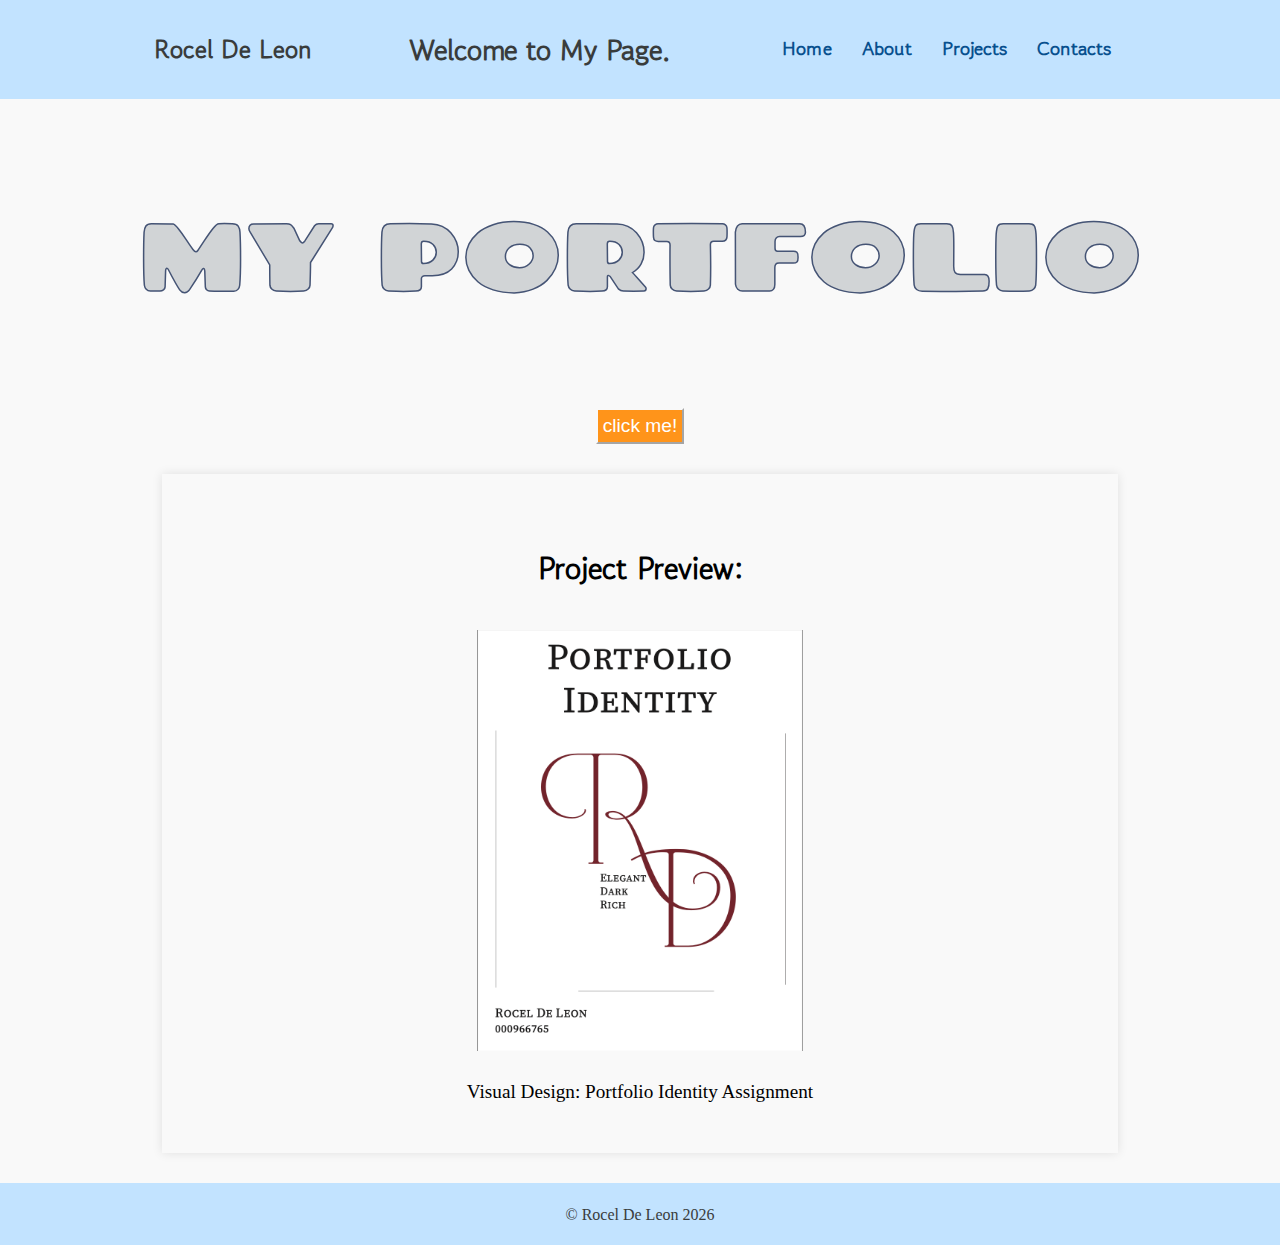
<file: index.html>
<!DOCTYPE html>
<html lang="en">
<head>
    <meta charset="UTF-8">
    <meta name="viewport" content="width=device-width, initial-scale=1.0">
    <title>Home</title>
    <link href="css/main.css"
    rel="stylesheet">
</head>
<body>
    <header>
        <h1>Rocel De Leon</h1> 
        <h2> Welcome to My Page.</h2>
        <nav class="navbar">
            <ul>
                <li><a href="./index.html">Home</a></li>
                <li><a href="./About/about.html">About</a></li>
                <li><a href="./projects/projects.html">Projects</a></li>
                <li><a href="./contacts/contacts.html">Contacts</a></li>
            </ul>
        </nav>
    </header>
    <section>
        <h3>MY PORTFOLIO</h3>
        <button id="buttondate">click me!</button>
    </section>
    <section>
        <div class="preview">
            <h4>Project Preview:</h4>
            <figure>
                <img src="Images/portfolio%20ID.png" alt="Porfolio Identity of initials R and D intertwined with the words elegant, dark and rich.">
                <p>Visual Design: Portfolio Identity Assignment</p>
                <!--Will become a slider with more project pictures-->
            </figure>
        </div>
    </section>
    
    <footer>
        <small>&copy; Rocel De Leon <span id="footeryear"></span></small>
    </footer>
    <script defer src="./js/main.js"></script>
</body>
</html>
</file>
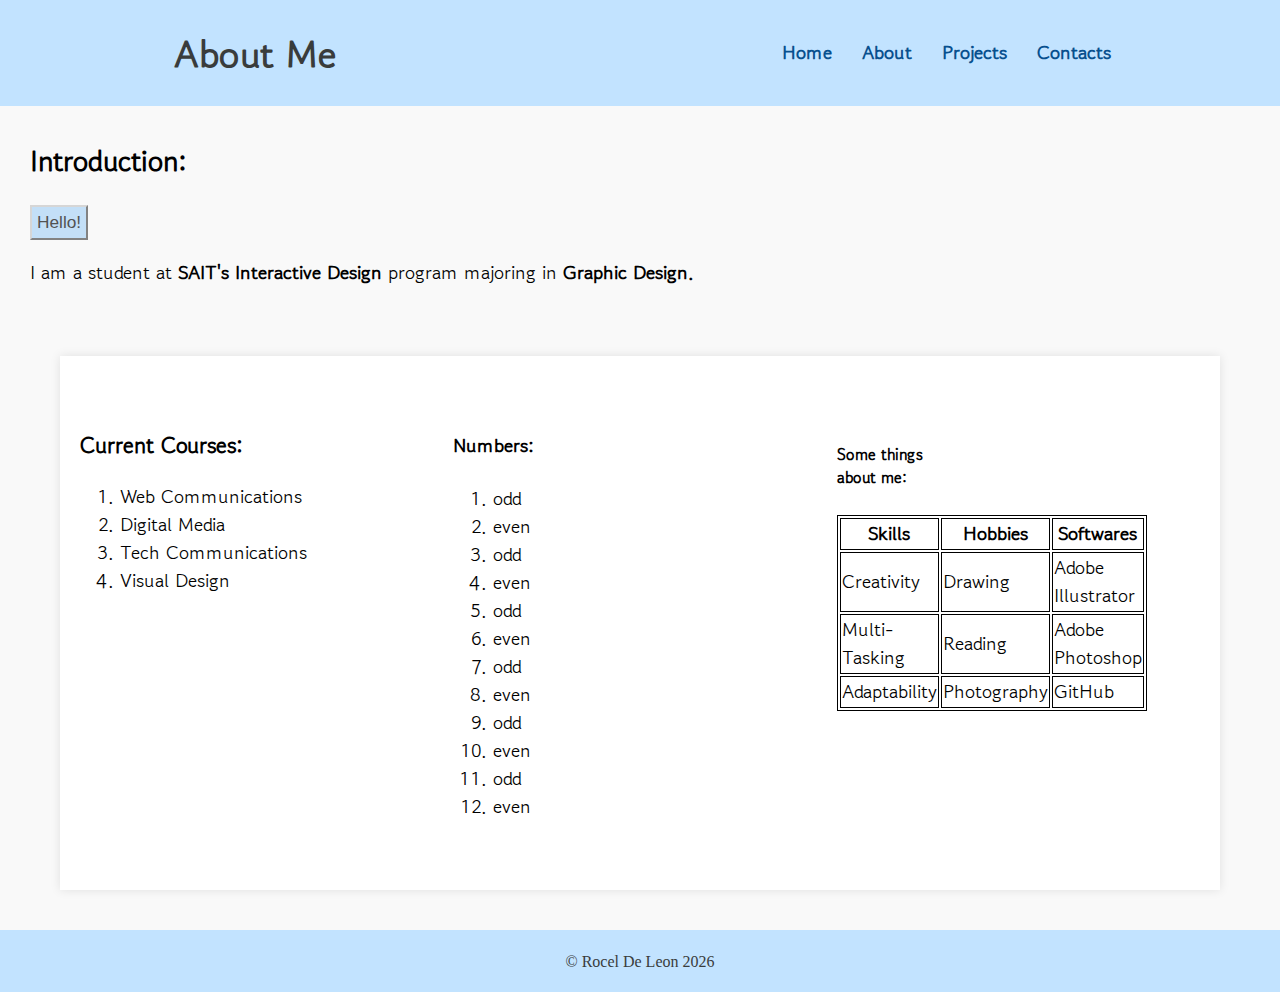
<file: About/about.html>
<!DOCTYPE html>
<html lang="en">
<head>
    <meta charset="UTF-8">
    <meta name="viewport" content="width=device-width, initial-scale=1.0">
    <title>About</title>
    <link href="../css/about.css"
    rel="stylesheet">
</head>
<body>
    <header>
        <h1>About Me</h1>
        <nav>
            <ul>
                <li><a href="../index.html">Home</a></li>
                <li><a href="../About/about.html">About</a></li>
                <li><a href="../projects/projects.html">Projects</a></li>
                <li><a href="../contacts/contacts.html">Contacts</a></li>
            </ul>
        </nav>
    </header>
    <main>
        <section>
            <h2>Introduction:</h2>
            <button id="btn-alert">Hello!</button>
            <p>I am a student at <strong>SAIT's Interactive Design</strong> program majoring in <strong>Graphic Design.</strong></p>
        </section>
        <section>
            <div class="aboutrow">
                <div class="aboutcolumn">
                    <h3>Current Courses:</h3>
                    <ol>
                        <li>Web Communications</li>
                        <li>Digital Media</li>
                        <li>Tech Communications</li>
                        <li>Visual Design</li>
                    </ol>
                </div>
                <div class="aboutcolumn">
                        <h4>Numbers:</h5>
                        <ol id="numbers"></ol>
                </div>
                <div class="aboutcolumn">
                    <section id="table">
                        <h5>Some things about me:</h4>
                        <table>
                            <tr>
                                <th>Skills</th>
                                <th>Hobbies</th>
                                <th>Softwares</th>
                            </tr>
                            <tr>
                                <td>Creativity</td>
                                <td>Drawing</td>
                                <td>Adobe Illustrator</td>
                            </tr>
                            <tr>
                                <td>Multi-Tasking</td>
                                <td>Reading</td>
                                <td>Adobe Photoshop</td>
                            </tr>
                            <tr>
                                <td>Adaptability</td>
                                <td>Photography</td>
                                <td>GitHub</td>
                            </tr>
                        </table>
                    </section>
                </div>
            </div>
        </section>
    </main>
    <footer>
        <small>&copy; Rocel De Leon <span id="footeryear"></span></small>
    </footer>
    <script defer src="../js/about.js"></script>
</body>
</html>
</file>
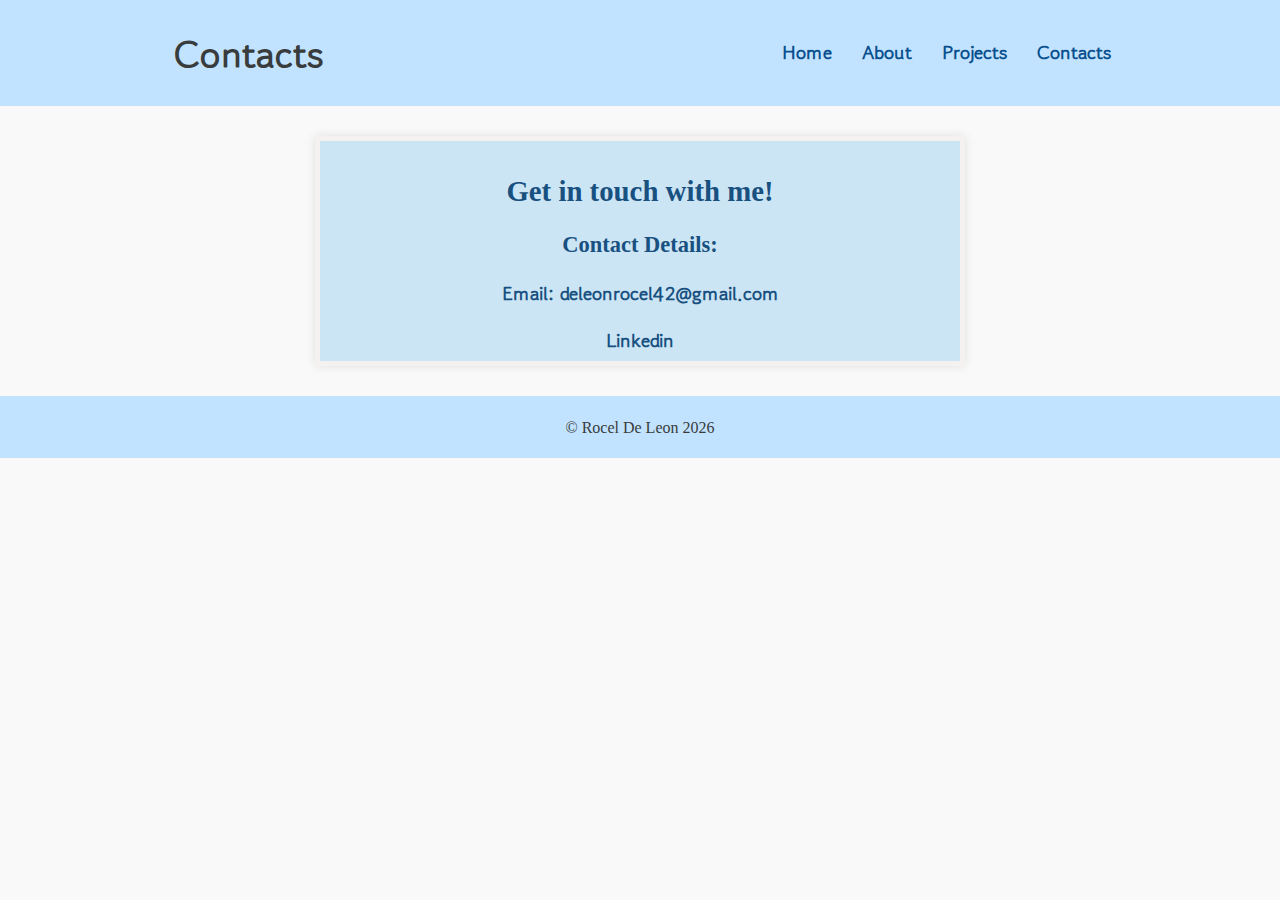
<file: contacts/contacts.html>
<!DOCTYPE html>
<html lang="en">
<head>
    <meta charset="UTF-8">
    <meta name="viewport" content="width=device-width, initial-scale=1.0">
    <title>Contacts</title>
    <link href="../css/contacts.css"
    rel="stylesheet">
</head>
<body>
    <header>
        <h1>Contacts</h1>
        <nav>
            <ul>
                <li><a href="../index.html">Home</a></li>
                <li><a href="../About/about.html">About</a></li>
                <li><a href="../projects/projects.html">Projects</a></li>
                <li><a href="../contacts/contacts.html">Contacts</a></li>
            </ul>
        </nav>
    </header>

    <main>
        <section>
            <h2>Get in touch with me!</h2>
            <h3>Contact Details:</h3>
            <p>Email: <a class="b" href="mailto:deleonrocel42@gmail.com" target="_blank">deleonrocel42@gmail.com</a></p>
            <a class="b" href="https://www.linkedin.com/in/rocel-de-leon-7ab8b6326/" target="_blank">Linkedin</a>
        </section>
    </main>
    
    <footer>
        <small>&copy; Rocel De Leon <span id="footeryear"></span></small>
    </footer>
    <script defer src="../js/contacts.js"></script>
</body>
</html>
</file>
<file: css/main.css>
@import url('https://fonts.googleapis.com/css2?family=Bebas+Neue&family=Gowun+Dodum&family=Oswald:wght@200..700&display=swap');
@import url('https://fonts.googleapis.com/css2?family=Bebas+Neue&family=Chango&family=Gowun+Dodum&family=Oswald:wght@200..700&display=swap');
:root {
    font-size: 1.2em;
}
body {
    background-color: rgb(249, 249, 249);
    margin: 0px;
}

main {
    margin-left: 20px;
    margin-right: 20px;
}

header {
    background-color: rgb(194, 227, 255);
    color: rgb(57, 60, 60);
    padding: 5px 12%;
    text-align: center;
    position: relative;
    display: flex;
    align-items: center;
    justify-content: space-between;
}

button {
    background-color: rgb(195, 223, 247);
    margin: auto;
    padding: 5px;
    display: block;
    color: rgb(82, 82, 82);
    cursor: pointer;
    border-style: outset;
    border-color: rgb(249, 249, 249);
    font-size: 1em;
}

button:hover {
    background-color: rgb(142,196,241);
}

/* Navigation Bar */

.navbar ul {
    float: right;
    list-style-type: none;
    padding: 0px;
    margin: 0px;
    overflow: hidden;
}

.navbar a {
    color: rgb(8, 80, 142);
    text-decoration: none;
    padding: 15px;
    display: inline-block;
    text-align: center;
}

.navbar a:hover {
    background-color: rgb(142, 195, 241);
}

.navbar li {
    float: left;
}

/* fonts */

h1, h2, h4 {
        font-family: "Gowun Dodum", sans-serif;
        font-weight: 1000;
        font-style: normal;
      
}

h1 {
    float: left;
    font-size: 1.3em;
    margin: 0;
}

h2 {
    text-align: center;
}

h3 {
    font-size: 5em;
    text-align: center;
    font-family: "Chango", sans-serif;
    font-weight: 400;
    font-style: normal;
    color: rgb(209, 212, 214);
    -webkit-text-stroke-color: rgb(69, 84, 117);
    -webkit-text-stroke-width: 1.5px;
}

h4 {
    font-size: 1.6em;
}

.navbar {
    font-family: "Gowun Dodum", sans-serif;
    font-weight: 1000;
    font-style: normal;
}

/* Image */

img {
    display: block;
    width: 40%;
    margin: 30px auto;
}

.preview {
    margin: 30px auto;
    padding: 30px;
    box-shadow: 0 0 10px rgba(0, 0, 0, 0.1);
    text-align: center;
    width: 70%;
}

/* Footer */

footer {
    text-align: center;
    padding: 20px 0;
    background-color: rgb(194, 227, 255);
    color: rgb(57, 60, 60);
}

/* Media Queries */

@media screen and (max-width: 540px) {
    body {
        flex-direction: column;
    }
    h1, h2, h4 {
        font-size: 1em;
    }
    h3 {
        font-size: 2em;
    }
    nav {
        font-size: 0.8em;
        padding: 20px;
    }
    header {
        width: 95%;
    }
    p {
        font-size: 0.8em;
    }
    img {
        width: 70%;
    }
    small {
        font-size: 0.5em;
    }
}
</file>
<file: css/about.css>
@import url('https://fonts.googleapis.com/css2?family=Bebas+Neue&family=Gowun+Dodum&family=Oswald:wght@200..700&display=swap');
:root {
    font-size: 1.2em;
}
body {
    background-color: rgb(249, 249, 249);
    margin: 0px;
}

main {
    margin-left: 20px;
    margin-right: 20px;
}

h1 {
    text-align: center;
    margin: 20px;
}

header {
    background-color: rgb(194, 227, 255);
    color: rgb(57, 60, 60);
    padding: 5px 12%;
    text-align: center;
    position: relative;
    display: flex;
    align-items: center;
    justify-content: space-between;
}

button {
    font-size: 0.9em;
    background-color: rgb(195, 223, 247);
    color: rgb(82, 82, 82);
    cursor: pointer;
    border-style: outset;
    border-color: rgb(214, 214, 214);
    padding: 5px;
}

button:hover {
    background-color: rgb(142,196,241);
}

/* Navigation */

nav ul {
    float: right;
    list-style-type: none;
    padding: 0px; 
    margin: 0px;
    overflow: hidden;
    display: flex;
}

nav a {
    color: rgb(8, 80, 142);
    text-decoration: none;
    padding: 15px;
    display: inline-block;
    text-align: center;
}

nav a:hover {
    background-color: rgb(142, 195, 241);
}

/* Fonts */

h1, h2, h3, h4, h5 {
    font-family: "Gowun Dodum", sans-serif;
        font-weight: 1000;
        font-style: normal;
}

nav {
    font-family: "Gowun Dodum", sans-serif;
    font-weight: 1000;
    font-style: normal;
}

/* Section */

section{
    padding: 10px;
    font-family: "Gowun Dodum", sans-serif;
    font-weight: 400;
    font-style: normal;
}

section#table {
    font-family: "Gowun Dodum", sans-serif;
    font-weight: 400;
    font-style: normal;
    width: 30%;
}

th {
    font-weight: bolder;
}

table, th, td {
    border: 1px solid;
}

.aboutrow {
    display: flex;
    padding: 20px;
    margin: 30px;
    background-color: rgb(255, 255, 255);
    box-shadow: 0 0 10px rgba(0, 0, 0, 0.1);
}

.aboutcolumn {
    flex: 33.33%;
    margin: 30px auto;
}

/* Footer */

footer {
    text-align: center;
    padding: 20px 0;
    background-color: rgb(194, 227, 255);
    color: rgb(57, 60, 60);
}

/* Media Queries */

@media screen and (max-width: 800px) {
    body {
        flex-direction: column;
    }
    h1, h2 {
        font-size: 1.2em;
    }
    h3 {
        font-size: 1em;
    }
    nav {
        font-size: 1em;
    }
    p {
        font-size: 1em;
    }
    li {
        font-size: 0.8em;
    }
    section#table {
        width: auto;
        font-size: 0.8em;
    }
    small {
        font-size: 0.6em;
    }
    .aboutrow {
        width: 80%;
        flex-direction: column;
        margin: 0 auto;
    }
    header {
        width: 100%;
    }
}

@media (max-width: 665px) {
    body {
        font-size: 1em
    }
    section#table {
        font-size: 0.5em;
    }
}
</file>
<file: css/contacts.css>
@import url('https://fonts.googleapis.com/css2?family=Bebas+Neue&family=Gowun+Dodum&family=Oswald:wght@200..700&display=swap');
:root {
    font-size: 1.2em;
}
body {
    background-color: rgb(249, 249, 249);
    margin: 0px;
}

main {
    margin-left: 20px;
    margin-right: 20px;
}

h1 {
    float: left;
    margin: 20px;
}

header {
    background-color: rgb(194, 227, 255);
    color: rgb(57, 60, 60);
    padding: 5px 12%;
    text-align: center;
    position: relative;
    display: flex;
    align-items: center;
    justify-content: space-between;
}

/* Navigation */

nav ul {
    float: right;
    list-style-type: none;
    padding: 0px; 
    margin: 0px;
    overflow: hidden;
    display: flex;
}

nav a {
    color: rgb(8, 80, 142);
    text-decoration: none;
    padding: 15px;
    display: inline-block;
    text-align: center;
}

nav a:hover {
    background-color: rgb(142, 195, 241);
}

h1 {
    font-family: "Gowun Dodum", sans-serif;
    font-weight: 1000;
    font-style: normal;
}

nav {
    font-family: "Gowun Dodum", sans-serif;
    font-weight: 1000;
    font-style: normal;
}

/* Contact Box */

.b {
    font-family: "Gowun Dodum", sans-serif;
    font-weight: 1000;
    font-style: normal;
}

p {
    font-family: "Gowun Dodum", sans-serif;
    font-weight: 1000;
    font-style: normal;
}

/* Section */

main section {
    text-align: center;
    background-color: rgb(203, 229, 245);
    margin: 30px auto;
    width: 50%;
    border: 5px solid rgb(246, 241, 241);
    padding: 10px;
    color: rgb(24, 80, 128);
    box-shadow: 0 0 10px rgba(0, 0, 0, 0.1);
    height: 200px;
}

/* Links 
source: W3schools.com."CSS Styling Links." (n.d.). Accessed: Nov. 11, 2024. [Online] Available:https://www.w3schools.com/css/css_link.asp */

.b:link {
    text-decoration: none;
    color: rgb(24, 80, 128);
}

.b:visited {
    color: rgb(24, 80, 128);
}

.b:hover {
    text-decoration: underline;
}

footer {
    text-align: center;
    padding: 20px 0;
    background-color: rgb(194, 227, 255);
    color: rgb(57, 60, 60);
}

/* Media Queries */

@media screen and (max-width: 540px) {
    body {
        flex-direction: column;
    }
    h1, h2, h3 {
        font-size: 1em;
    }
    nav {
        font-size: 0.7em;
    }
    .b {
        font-size: 0.8em;
    }
    main section {
        font-size: 0.5em;
        width: 20%;
    }
    small {
        font-size: 0.5em;
    }
}
</file>
